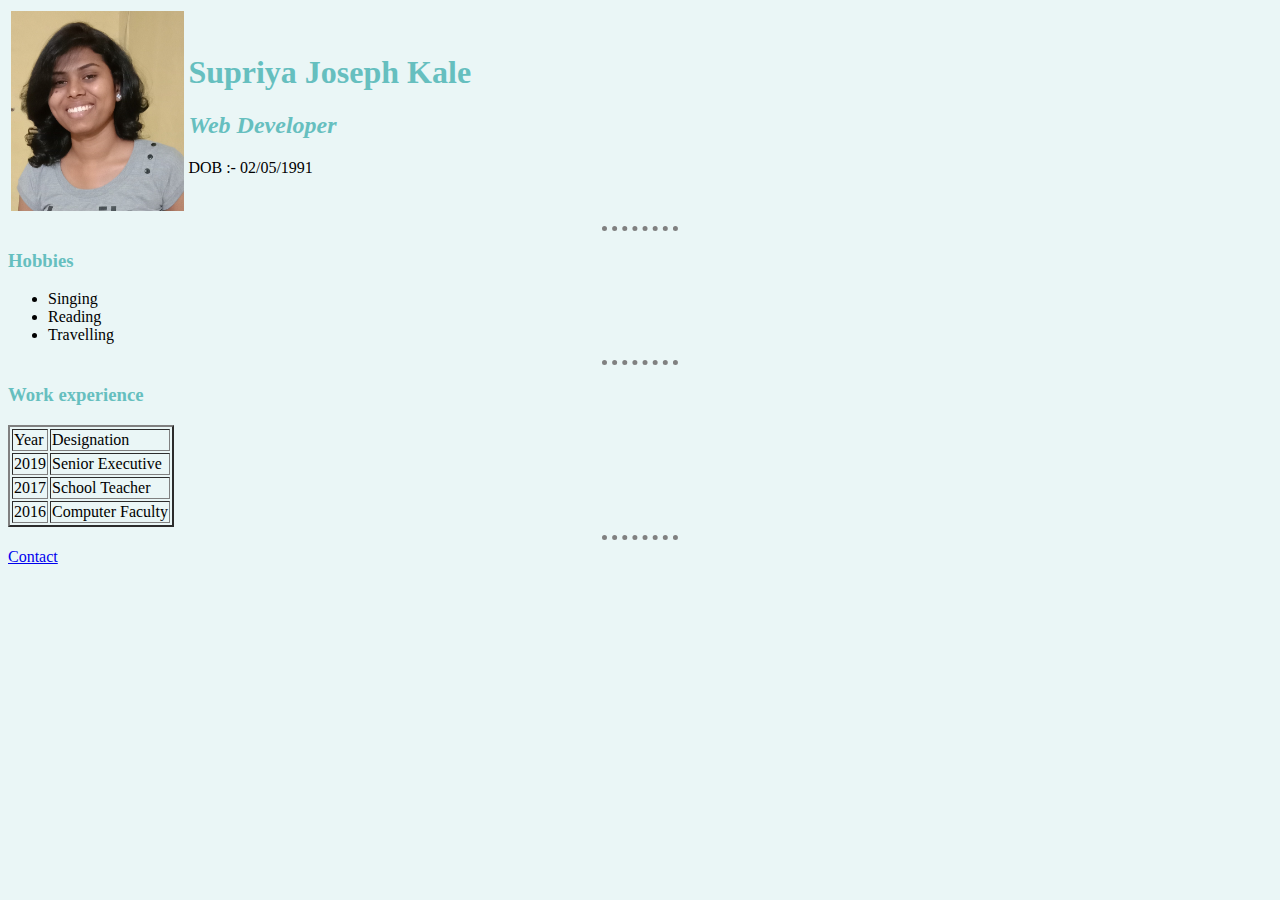
<file: index.html>
<!DOCTYPE html>
<html lang="en" dir="ltr">
  <head>
    <meta charset="utf-8">
    <title> personal site </title>
    <link rel="stylesheet" href="css/styles.css">
  </head>
  <body>
    <table>
      <tr>
        <td> <img src="cwm p.jpg" height="200" alt=" Profile Picture "> </td>
        <td> <h1> Supriya Joseph Kale </h1>
             <h2> <em> Web Developer </em> </h2>
             <p> DOB :- 02/05/1991 </p>
        </td>
      </tr>
    </table>
    <hr>
      <h3> Hobbies </h3>
    <ul>
      <li> Singing </li>
      <li> Reading </li>
      <li> Travelling </li>
    </ul>
    <hr>
    <h3> Work experience </h3>
    <table border="2">
      <thead>
        <tr>
          <td> Year </td>
          <td> Designation </td>
        </tr>
      </thead>
      <tbody>
        <tr>
          <td> 2019 </td>
          <td> Senior Executive </td>
        </tr>
        <tr>
          <td> 2017 </td>
          <td> School Teacher </td>
        </tr>
        <tr>
          <td> 2016 </td>
          <td> Computer Faculty </td>
        </tr>

      </tbody>

          </table>
<hr>
          <a href="contact.html" > Contact </a>

  </body>
</html>
</file>
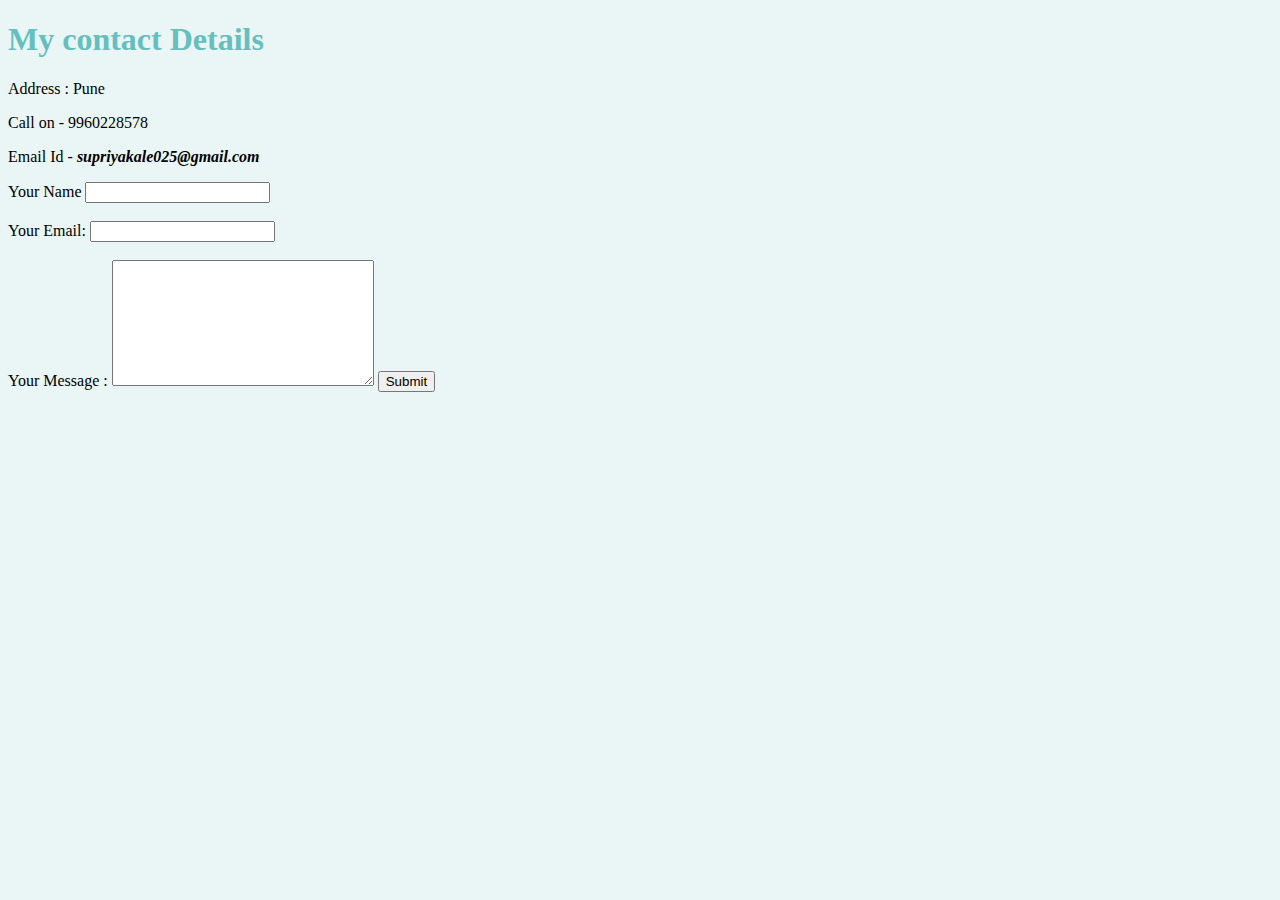
<file: contact.html>
<!DOCTYPE html>
<html lang="en" dir="ltr">
  <head>
    <meta charset="utf-8">
    <title> contact </title>
    <link rel="stylesheet" href="css/styles.css">
  </head>
  <body>
    <h1> My contact Details </h1>
    <p> Address : Pune </p>
    <p> Call on - 9960228578 </p>
    <p> Email Id - <strong> <em>supriyakale025@gmail.com</em> </strong> </p>
    <form class="" action="mailto:supriyakale025@gmail.com" method="post" enctype="text/plain">
      <label> Your Name </label>
      <input type="text" name="" value=""> <br> <br>
      <label> Your Email: </label>
      <input type="email" name="" value=""> <br> <br>
      <label> Your Message : <label>
      <textarea name="name" rows="8" cols="30"></textarea>
      <input type="submit">
    </form>
  </body>
</html>
</file>
<file: css/styles.css>
body
  {
    background-color: #EAF6F6;
  }
  h1
  {
    color: #66BFBF;
  }
  h2
  {
    color: #66BFBF;
  }
  h3
  {
    color: #66BFBF;
  }


  hr
  {
    border-color: grey;
    border-style: none;
    border-top-style: dotted;
    border-width: 5px;
    width: 6%;
  }
</file>
